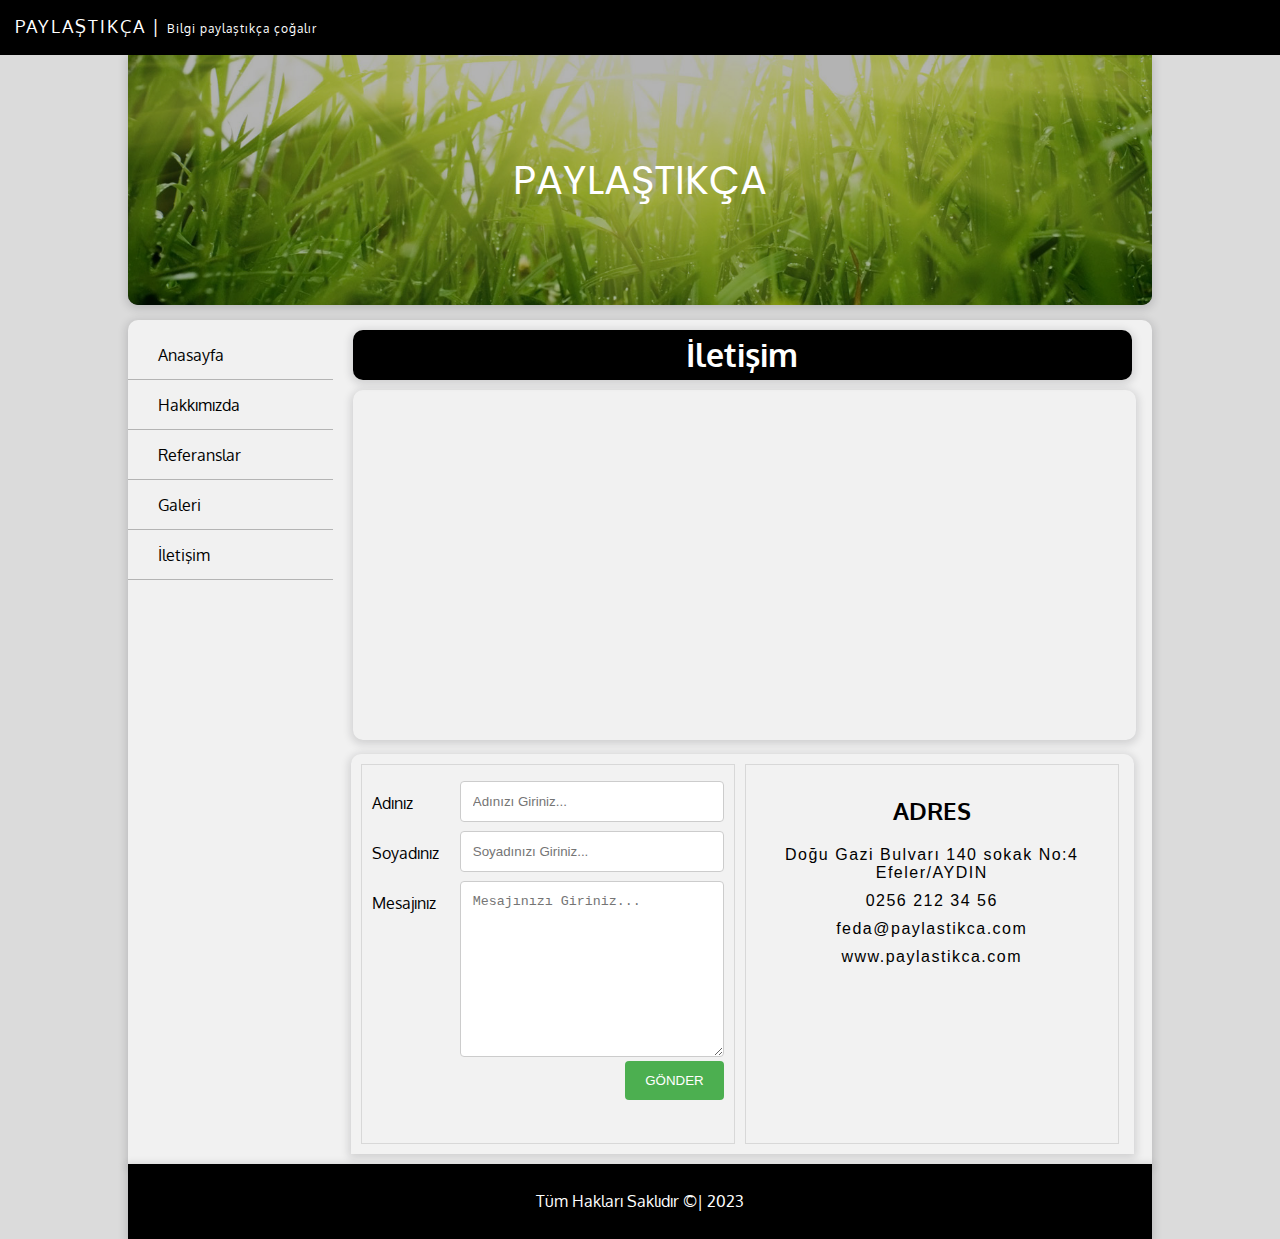
<file: iletisim.html>
<!DOCTYPE html>
<html lang="en">
  <head>
    <meta charset="UTF-8" />
    <meta http-equiv="X-UA-Compatible" content="IE=edge" />
    <meta name="viewport" content="width=device-width, initial-scale=1.0" />
    <title>Referanslar</title>
    <link rel="stylesheet" href="style.css" />
    <link
      rel="stylesheet"
      href="https://use.fontawesome.com/releases/v5.0.13/css/all.css"
      integrity="sha384-DNOHZ68U8hZfKXOrtjWvjxusGo9WQnrNx2sqG0tfsghAvtVlRW3tvkXWZh58N9jp"
      crossorigin="anonymous"
    />
    <link rel="preconnect" href="https://fonts.googleapis.com" />
    <link rel="preconnect" href="https://fonts.gstatic.com" crossorigin />
    <link
      href="https://fonts.googleapis.com/css2?family=Oxygen:wght@300&display=swap"
      rel="stylesheet"
    />
    <link rel="preconnect" href="https://fonts.googleapis.com" />
    <link rel="preconnect" href="https://fonts.gstatic.com" crossorigin />
    <link
      href="https://fonts.googleapis.com/css2?family=Poppins&display=swap"
      rel="stylesheet"
    />
  </head>
  <body>
    <div id="social">
      <font> PAYLAŞTIKÇA | <span>Bilgi paylaştıkça çoğalır</span> </font>
      <i class="fas fa-search"></i>
      <i class="fab fa-facebook"></i>
      <i class="fab fa-instagram"></i>
      <i class="fab fa-twitter"></i>
      <i class="fab fa-google"></i>
    </div>
    <div id="container">
      <header>
        <img id="headerresim" src="images/banner1.jpg" alt="" />
        <div class="" id="centered">PAYLAŞTIKÇA</div>
      </header>
      <section>
        <nav>
          <ul>
            <li>
              <a href="index.html"><i class="fas fa-home"></i> Anasayfa </a>
            </li>
            <li>
              <a href="hakkimizda.html"
                ><i class="fas fa-users"></i>Hakkımızda</a
              >
            </li>
            <li>
              <a href="referanslar.html"
                ><i class="fas fa-asterisk"></i>Referanslar</a
              >
            </li>
            <li>
              <a href="galeri.html"><i class="fas fa-image"></i>Galeri</a>
            </li>
            <li>
              <a href="iletisim.html"
                ><i class="fas fa-address-book"></i>İletişim</a
              >
            </li>
          </ul>
        </nav>
        <main>
          <h1>İletişim</h1>
          <iframe
            src="https://www.google.com/maps/embed?pb=!1m18!1m12!1m3!1d403940.22393258783!2d27.65363041705882!3d37.72477112477426!2m3!1f0!2f0!3f0!3m2!1i1024!2i768!4f13.1!3m3!1m2!1s0x14b92b7a19c62dd5%3A0x62dc45d4e8bbe21e!2zQXlkxLFu!5e0!3m2!1str!2str!4v1675544128116!5m2!1str!2str"
            width=""
            height=""
            style="border: 0"
            allowfullscreen=""
            loading="lazy"
            referrerpolicy="no-referrer-when-downgrade"
          ></iframe>
          <section class="section1">
            <div class="form">
              <div class="row">
                <div class="col1">
                  <label for="">Adınız</label>
                </div>
                <div class="col2">
                  <input type="text" placeholder="Adınızı Giriniz..." />
                </div>
              </div>
              <div class="row">
                <div class="col1">
                  <label for="">Soyadınız</label>
                </div>
                <div class="col2">
                  <input type="text" placeholder="Soyadınızı Giriniz..." />
                </div>
              </div>
              <div class="row">
                <div class="col1">
                  <label for="">Mesajınız</label>
                </div>
                <div class="col2">
                  <textarea name="" id="" cols="30" rows="10" placeholder="Mesajınızı Giriniz..."></textarea>
                </div>
              </div>
              <div class="row">
                <input type="submit" value="GÖNDER" />
            </div>
          </div>
          <div class="adres">
          <h2>ADRES</h2>
          <span class="span1">
              Doğu Gazi Bulvarı 140 sokak No:4 Efeler/AYDIN
          </span>
          <span class="span1">
              0256 212 34 56
          </span>
          <span class="span1">
              feda@paylastikca.com
          </span>
          <span class="span1">
              www.paylastikca.com
          </span>
      </div>
          </section>
        </main>
      </section>
      <footer>Tüm Hakları Saklıdır &copy;| 2023</footer>
    </div>
  </body>
</html>
</file>
<file: style.css>
*{
    box-sizing: border-box;
}
body{
    margin: 0;
    padding: 0;
    background-color: #dbdbdb;
    font-family: 'Oxygen', sans-serif;
}
#social{
    background-color: black;
    color: white;
    height: 55px;
    width: 100%;
    position: sticky;
    top: 0;
    z-index: 1;
    font-size: 18px;
    text-align: right;
    padding: 15px;
}
font{
    float: left;
    letter-spacing: 2px;
}
span{
    font-size: 12px;
    letter-spacing: 1px;
}

#social>i{
    margin-right: 15px;
}
#social>i:hover{
    opacity: 0.8;
}
#container{
    width: 80%;
    margin: auto;
    height: auto;
}
header{
    width: 100%;
    height: 250px;
    box-shadow: 0 2px 8px 2px rgba(20, 23, 28, .15);
    border-bottom-left-radius: 10px;
    border-bottom-right-radius: 10px;
    position: relative;
    color: white;
    font-family: 'Poppins', sans-serif;
    font-size: 40px;
    background-color: black;
    margin-bottom: 5px;
}
#headerresim{
    height: 250px;
    width: 100%;
    border-bottom-left-radius: 10px;
    border-bottom-right-radius: 10px;
    opacity: 0.7;
}
#centered{
    position: absolute;
    top: 50%;
    left: 50%;
    transform: translate(-50%, -50%);
}

section{
    width: 100%;
    height: auto;
    background-color: #f1f1f1;
    border-top-left-radius: 10px;
    border-top-right-radius: 10px;
    box-shadow: 0 2px 8px 2px rgba(20, 23, 28, .15);
    margin-top: 15px;
    overflow: auto;
}
nav{
    width: 20%;
    float: left;
    margin-top: 10px;
    height: auto;
}
nav ul{
    width: auto;
    height: 100%;
    margin: 0;
    padding: 0;
}
nav li{
    list-style-type: none;
    
}
nav li a{
    height: 50px;
    line-height: 50px;
    text-decoration: none;
    color: black;
    border-bottom: 1px solid #b4b4b4;
    padding-left: 20px;
    display: block;
}

nav li a:hover{
    color: white;
    background-color: #adadad;
}
i{
    margin-right: 10px;
}
main{
    float: left;
    height: auto;
    width: 80%;
    padding: 10px;
}
.icerik{
    width: 48%;
    height: auto;
    display: inline-block;
    margin-right: 15px;
    border-radius: 10px;
    box-shadow: 0 2px 8px 2px rgba(20, 23, 28, .15);
    margin-bottom: 15px;
}
.rsm{
    width: 100%;
    border-top-left-radius: 10px;
    border-top-right-radius: 10px;
    transition: opacity 0.8s;
}
.rsm:hover{
    opacity: 0.6;
}
h5{
    margin: 10px;
    color: dimgray;
}

.iceriktext{
    margin: 10px;
    color: dimgray;
}
.btnoku{
    display: block;
    width: 150px;
    height: 45px;
    padding: 10px 20px;
    background-color: #0871ce;
    color: white; 
    text-decoration: none; 
    border-radius: 10px;
    margin: 15px;
}
.btnoku:hover{
    opacity: 0.8;
}

footer{
    width: 100%;
    height: 75px;
    background-color: black;
    color: white;
    line-height: 75px;
    text-align: center;
    box-shadow: 0 2px 8px 2px rgba(20, 23, 28, .15);
}

h1{
    text-align: center;
    background-color: black;
    color: white;
    height: 50px;
    margin: 0 10px;
    line-height: 50px;
    border-radius: 10px;
    box-shadow: 0 2px 8px 2px rgba(20, 23, 28, .15);
}

#hakkimizdaRSM{
    width: 350px;
    height: 300px;
    float: left;
    border-radius: 10px;
    margin: 25px;
    margin-bottom: 10px;
    transition: opacity 0.8s;
}
#hakkimizdaRSM:hover{
    opacity: 0.6;
}

.hakyaz{
    margin-right: 15px;
    font-size: 20px;
    font-family: Cambria, Cochin, Georgia, Times, 'Times New Roman', serif;
    color: #494949;
    text-indent: 40px;
}
.referans{
    width: 31%;
    height: 300px;
    background-color: white;
    float: left;
    margin: 10px;
    border-radius: 5px;
    box-shadow: 0 2px 8px 2px rgba(20, 23, 28, .15);
}

.refresim{
    width: 100%;
    height: 180px;
    border-top-left-radius: 5px;
    border-top-right-radius: 5px;
    margin: 0;
    transition: opacity 0.8s;
    opacity: 0.6;
}
.refbaslik{
    font-size: 20px;
    display: inline-block;
    margin-top: -5px;
    color: black;
    text-align: center;
    height: 45px;
    line-height: 45px;
    background-color: #f1f1f1;
    width: 100%;
}

.refdetay{
    text-align: center;
    font-family: 'Times New Roman', Times, serif;
}
.refresim:hover{
    opacity: 1;
}

main .galres{
    width: 22%;
    height: 190px;
    margin: 10px;
    transition: all 0.6s;
    opacity: 0.8;
    border-radius: 5px;
    box-shadow: 0 2px 8px 2px rgba(20, 23, 28, .15);
    object-fit: cover;
}
main .galres:hover{
    opacity: 1;
    cursor: pointer;
    border: 5px solid white;
}

.links:link{
    text-decoration: none;
}

iframe{
    width: 98%;
    height: 350px;
    border-radius: 10px;
    margin-top: 10px;
    box-shadow: 0 2px 8px 2px rgba(20, 23, 28, .15);
    margin-left: 10px;
}

.section1{
    width: 98%;
    height: auto;
    margin: auto;
    margin-top: 10px;
    background-color: #f2f2f2;
    padding: 10px;
}

.form{
    width: 49%;
    float: left;
    height: 380px;
    border: 1px solid #d8d8d8;
    padding: 10px;
    margin-right: 10px;
}

.col1{
    width: 25%;
    float: left;
    margin-top: 6px;
}

.col2{
    width: 75%;
    float: left;
    margin-top: 6px;
}
label{
    padding: 12px 12px 12px 0;
    display: inline-block;
}
input[type=text], textarea{
    width: 100%;
    padding: 12px;
    border: 1px solid #ccc;
    border-radius: 4px;
}
.row:after{
    content: '';
    clear: both;
    display: block;
}
input[type=submit]{
    background-color: #4CAF50;
    color: white;
    padding: 12px 20px;
    border: none;
    border-radius: 4px;
    float: right;
}
.adres{
    width: 49%;
    float: left;
    height: 380px;
    border: 1px solid #d8d8d8;
    padding: 10px;
}
h2{
    text-align: center;

}
.span1{
    display: block;
    font-family:  Calibri, sans-serif;
    text-align: center;
    letter-spacing: 1.5px;
    margin: 10px;
    font-size: 16px;
}
</file>
